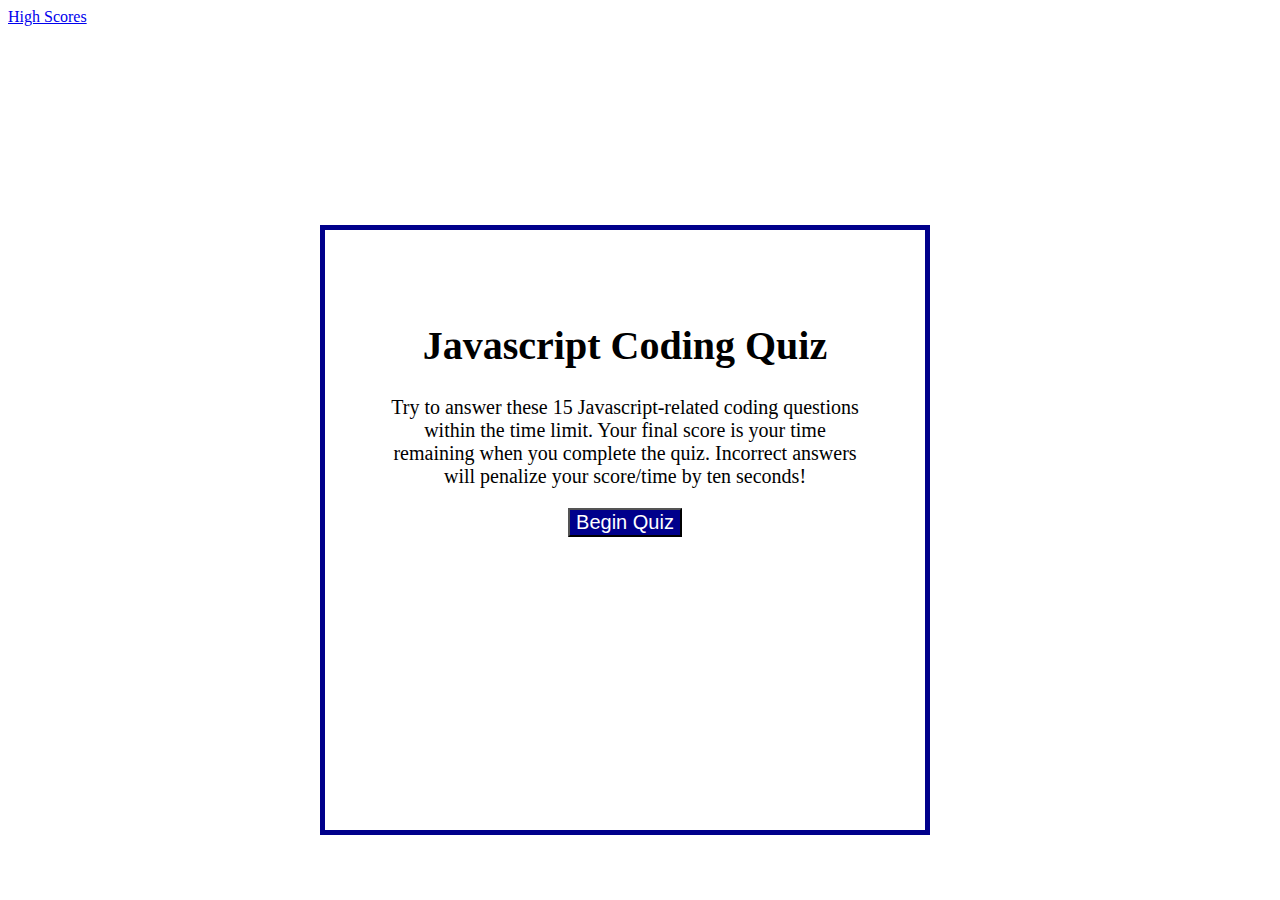
<file: index.html>
<!DOCTYPE html>
<html lang="en">

<head>
    <meta charset="UTF-8">
    
    <meta name="viewport" content="width=device-width, initial-scale=1.0">
  
    <meta http-equiv="X-UA-Compatible" content="ie=edge">
  
    <link rel="stylesheet" type="text/css" href="assets/style.css">

    
    <title>Code Quiz</title>
</head>

<body>
   <a href="highscore.html">High Scores</a> 

   <div id="wrapper">
       <div id="timerDiv"></div>
       <div id="quizQuestionDiv">
           <h1>Javascript Coding Quiz</h1>
           <p>Try to answer these 15 Javascript-related coding questions within the time limit. Your final score is your time remaining when you complete the quiz. Incorrect answers will penalize your score/time by ten seconds!</p>
            <ul id=quizQuestionsList></ul>
            <button id="startBtn">Begin Quiz</button>
        </div>
   </div>

   <script src="index.js"></script>
   
</body>


</html>
</file>
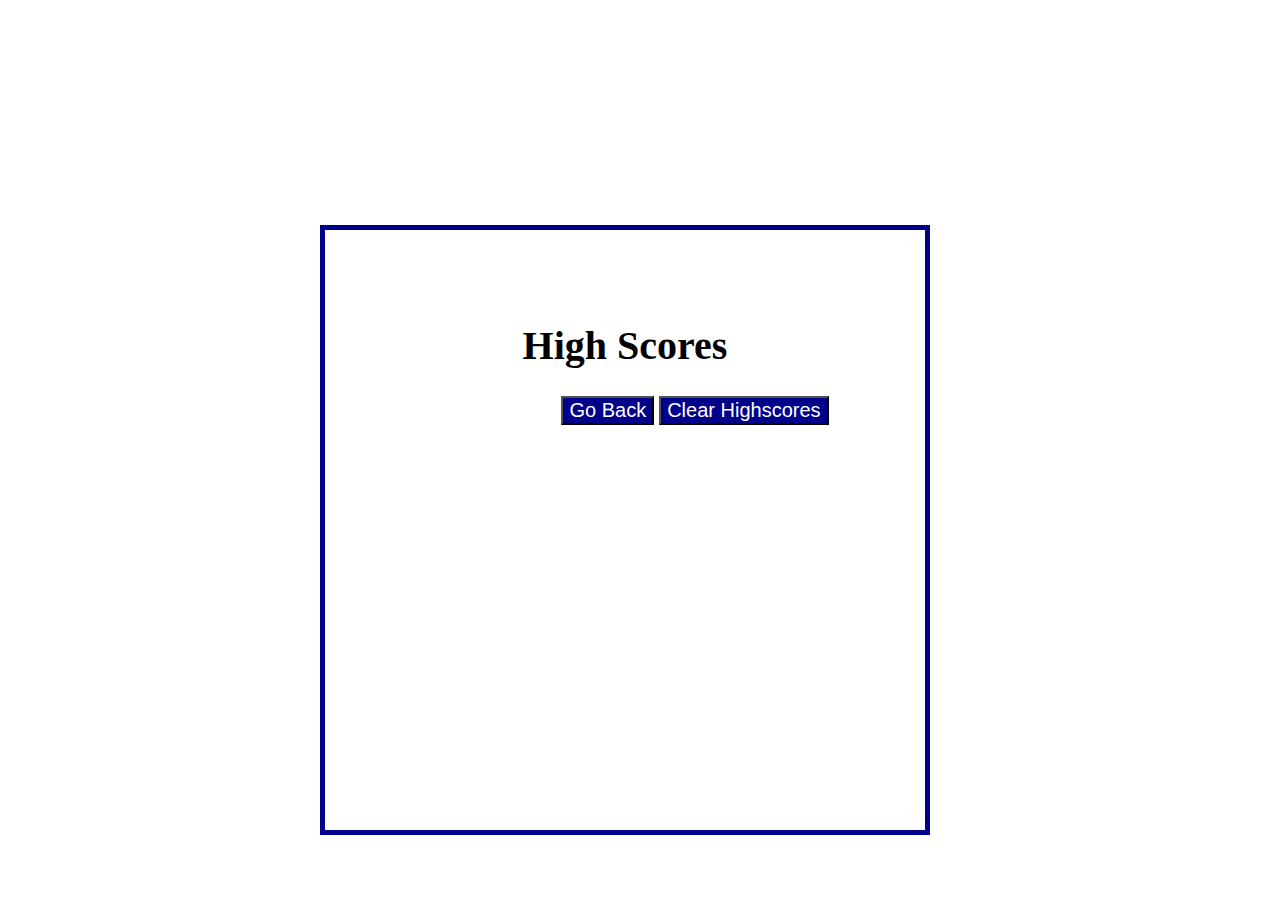
<file: highscore.html>
<!DOCTYPE html>
<html lang="en">

<head>
    <meta charset="UTF-8">
    
    <meta name="viewport" content="width=device-width, initial-scale=1.0">
  
    <meta http-equiv="X-UA-Compatible" content="ie=edge">
  
    <link rel="stylesheet" type="text/css" href="assets/style.css">

<title>High Scores</title>
</head>

<body>
    <div id="wrapper">
        <div id="timerDiv"></div>

        <div id="quizQuestionDiv">
            <h1>High Scores</h1>
            <ul id="highScore"></ul>
            <button id="goBackBtn">Go Back</button>
            <button id="clearBtn" value="reset">Clear Highscores</button>
        </div>
    </div>
<script src="highscore.js"></script>
</body>

</html>
</file>
<file: assets/style.css>
#wrapper {
    position:absolute;
    width: 600px;
    height: 600px;
    left: 25%;
    top: 25%;
    border: 5px solid darkblue;
}

#quizQuestionDiv {
    margin: 10%;
    padding: 5px;
    text-align: center;
    font-size: 20px;
}

#startBtn {
    font-size: 20px;
    color:white;
    background-color:darkblue;
}

#goBackBtn {
    font-size: 20px;
    color: white;
    background-color:darkblue;
    margin-left: 140px;
}

#clearBtn {
    font-size: 20px;
    color: white;
    background-color: darkblue;
}

#submitBtn {
    font-size: 20px;
    color: white;
    background-color: darkblue;
}
li {
    background-color: darkblue;
    margin: 10%;
    padding: 5px;
    font-size: 20px;
    color: white;
}
h1 {
    text-align: center;
}
</file>
